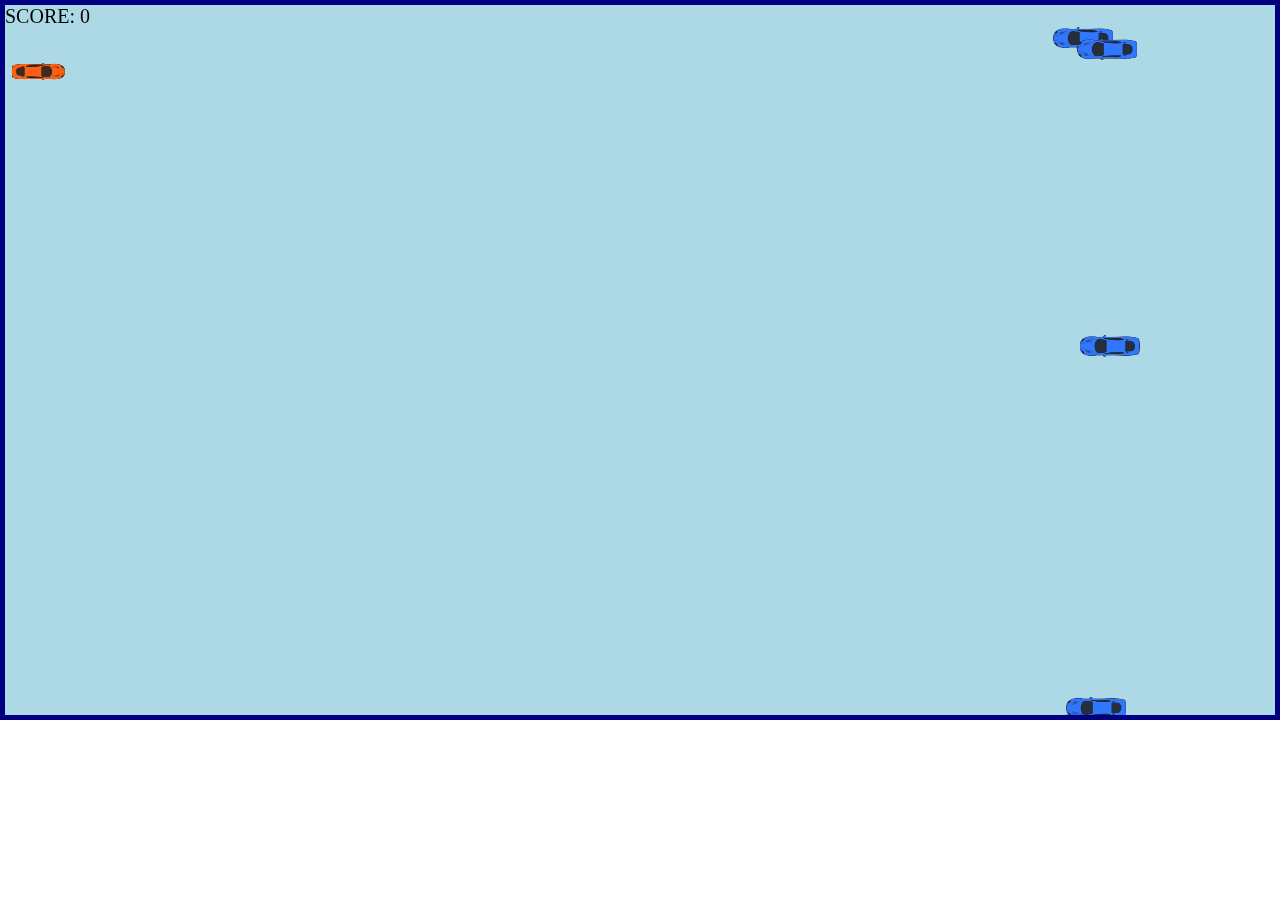
<file: index.html>
<!DOCTYPE html>
<html lang="en">
<meta http-equiv="Content-Type" content="text/html; charset=utf-8"/>
<meta http-equiv="Cache-Control" content="no-cache, no-store, must-revalidate" />
<meta http-equiv="Pragma" content="no-cache" />
<meta http-equiv="Expires" content="0" />

<html>
<head>

    
  <link rel="stylesheet" href="css/style.css">
  <script src="js/game.js"></script> 
</head>
<body>
<meta name="viewport" content="width=device-width, initial-scale=1.0" />

 
<!-- Old button: 
<input id="clickMe" type="button" value="Cats!(start game)" onclick= startGame(); >
-->
<script>startGame()</script>


</body>
</file>
<file: css/style.css>
canvas {
  border: 5px solid navy;
  background-color: lightblue;
}

html, body {
  width:  100%;
  height: 100%;
  margin: 0;
}
</file>
